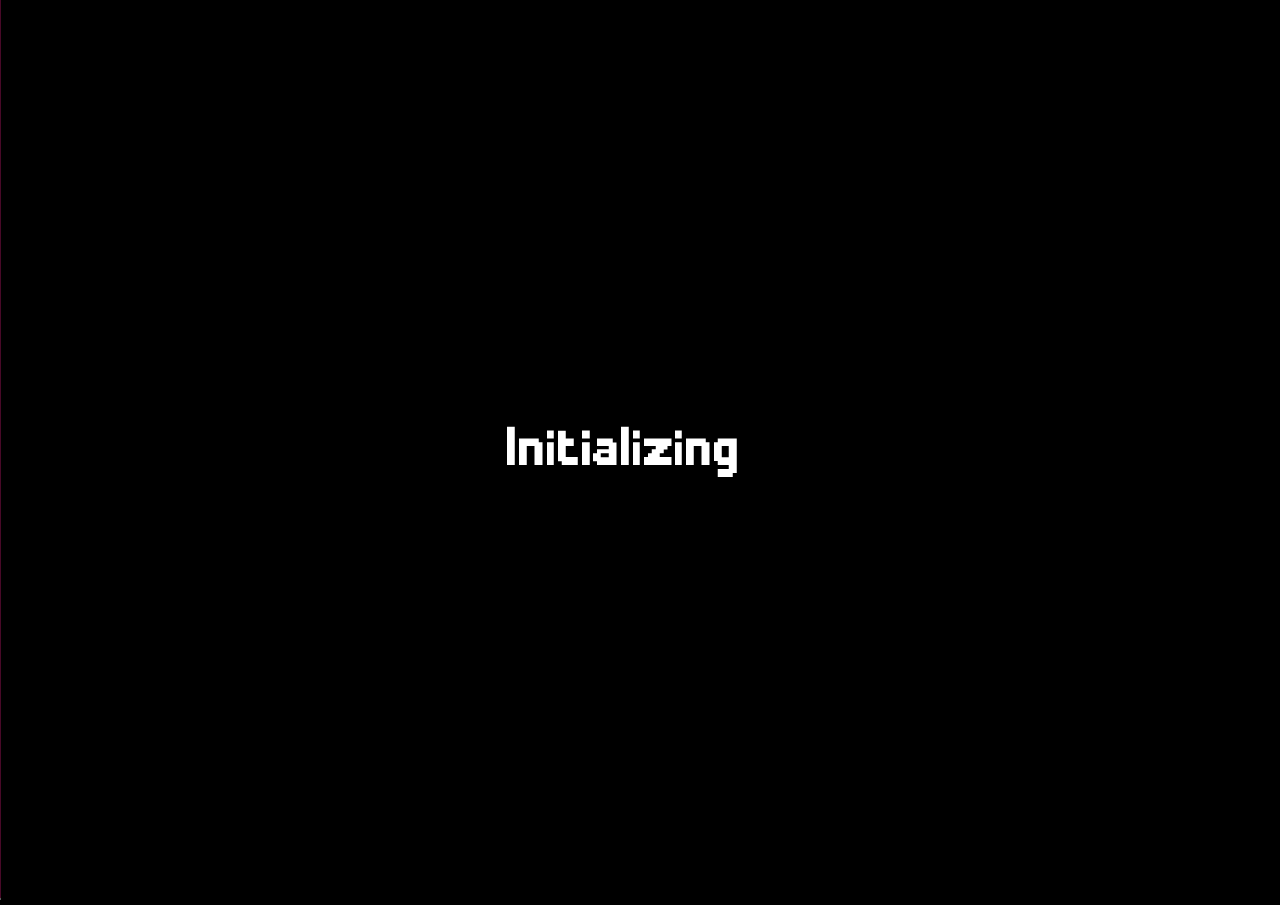
<file: random/basket/index.html>
<!DOCTYPE html>
<html>
<head>
<meta charset="UTF-8">
<title>Basket Random</title>
<meta name="viewport" content="width=device-width, initial-scale=1.0, maximum-scale=1.0, minimum-scale=1.0, user-scalable=no">

<meta name="generator" content="Scirra Construct">
	<meta name="author" content="RHM Interactive">
	<meta name="description" content="Basket Random - Twoplayergames.org">
	<link rel="manifest" href="appmanifest.json">


<link rel="stylesheet" href="style.css">
<script>  
    window.addEventListener("keydown", function(e) {
        // space and arrow keys
        if([32, 37, 38, 39, 40].indexOf(e.keyCode) > -1) {
            e.preventDefault();
        }
    }, false);
    </script>

    <!--data-adbreak-test="on"-->	 
	<!--data-checked-head="true"-->
    <!--data-ad-channel="9976299074"-->

    <script async
    data-ad-client="ca-pub-8349441957149316"
    data-ad-channel="2601149586"
    data-ad-frequency-hint="90s"
    src="https://pagead2.googlesyndication.com/pagead/js/adsbygoogle.js"
    crossorigin="anonymous">
    </script>

	<script>
        window.adsbygoogle = window.adsbygoogle || [];
        const adBreak = adConfig = function(o) {adsbygoogle.push(o);}
        
        function initSDK() {
			// Game start logic
			let adConfigPromise =
					new Promise((resolve, reject) => adConfig({
						preloadAdBreaks: 'on',
						onReady: () => resolve(true)
					}));
			let timeoutPromise =
					new Promise((resolve, reject) => {
						setTimeout(() => {
							console.log("Ad timeout");
							resolve(false);
						}, 2000);
					});
			// Whatever happens first resolves this promise.
			Promise.race([
				adConfigPromise,
				timeoutPromise
			]).then((shouldShowPreRoll) => {
				if (shouldShowPreRoll) {
					showPreRoll();
				} else {
					console.log("start game called");
					c3_callFunction("startGame");
				}
			});
		}
    
		function showPreRoll() {
			// Show ad
			//adBreak({
			//	type: 'start',
			//	adBreakDone: function () {
			//		console.log("start game called");
					c3_callFunction("startGame");
			//	}, // always called, unblocks the game logic
			//});
		}
	</script>

	<script>
	    var cnt = 0;
        function CallInterstitialAds()
        {
            console.log("Intersititial Ads", cnt);
            
            if (++cnt % 3 === 0) {
                adBreak({
    		        type: 'next',
    		        name: 'restart-game',
    		        beforeAd: () => { 
    			        console.log("Ad Started!");
    			        c3_callFunction("adStarted");
    		        },
    		        afterAd: () => { 
    			        c3_callFunction("onClose");
    			        console.log("After Ad Finished");
    		        },
                    adBreakDone: () => {
                        console.log('adBreakDone');
    			        c3_callFunction("onClose");
                    }
                });
            }
        }

	    var rewardReadyShowAds = null;
        function CallRewardedAds() {
            adBreak({
            type: "reward",
            name: "extra_life_skin",
            beforeReward: (showAdFn) => {
                rewardReadyShowAds = showAdFn;

                if (this.rewardReadyShowAds) {
                    c3_callFunction("adStarted");
                    c3_runtimeInterface._GetLocalRuntime().SetSuspended(true);
                    this.rewardReadyShowAds();
                }
            },
            adViewed: () => {
                rewardReadyShowAds = null;
                c3_runtimeInterface._GetLocalRuntime().SetSuspended(false);
                c3_callFunction("onClose");
                c3_callFunction("rewardedAdFinished");
                console.log('Rewarded Success!');
            },
            adDismissed: () => {
                rewardReadyShowAds = null;
                c3_runtimeInterface._GetLocalRuntime().SetSuspended(false);
                c3_callFunction("onClose");
                c3_callFunction("rewardedFailed");
                console.log('Rewarded Dismissed!');
            },
            adBreakDone: (placementInfo) => {
                switch (placementInfo.breakStatus) {
                    case 'notReady':
                        console.log('Ad Placement API not ready');
                        c3_callFunction("onClose");
                        c3_callFunction("rewardedFailed");
                        c3_runtimeInterface._GetLocalRuntime().SetSuspended(false);

                        break;

                    case 'timeout':
                        console.log('Ad Placement API timeout');
                        c3_callFunction("onClose");
                        c3_callFunction("rewardedFailed");
                        c3_runtimeInterface._GetLocalRuntime().SetSuspended(false);

                        break;

                    case 'invalid':
                        console.log('Invalid placement');
                        break;

                    case 'error':
                        console.log('Error in adBreak callback');
                        break;

                    case 'noAdPreloaded':
                        console.log('No ad preloaded');
                        c3_callFunction("onClose");
                        c3_callFunction("rewardedFailed");
                        c3_runtimeInterface._GetLocalRuntime().SetSuspended(false);

                        break;

                    case 'frequencyCapped':
                        console.log('Frequency capped');
                        c3_callFunction("onClose");
                        c3_callFunction("rewardedFailed");
                        c3_callFunction("FrequencyWarning");
                        c3_runtimeInterface._GetLocalRuntime().SetSuspended(false);
                        
                        break;

                    case 'ignored':
                        console.log('User ignored the reward prompt');
                        break;

                    case 'other':
                        console.log('Ad not shown for another reason');
                        c3_callFunction("onClose");
                        c3_callFunction("rewardedFailed");
                        c3_runtimeInterface._GetLocalRuntime().SetSuspended(false);

                        break;

                    case 'dismissed':
                        console.log('User dismissed the rewarded ad');
                        c3_callFunction("onClose");
                        c3_callFunction("rewardedFailed");
                        c3_runtimeInterface._GetLocalRuntime().SetSuspended(false);

                        break;

                    case 'viewed':
                        console.log('Rewarded ad viewed');
                        break;

                    default:
                        console.log('Unknown break status');
                        break;
                }
        }
    });
    }
    </script>

</head>
<body>

<script>
if (location.protocol.substr(0, 4) === "file")
{
	alert("Web exports won't work until you upload them. (When running on the file: protocol, browsers block many features from working for security reasons.)");
}
</script>
	<script src="box2d.wasm.js"></script>
	<noscript>
		<div id="notSupportedWrap">
			<h2 id="notSupportedTitle">This content requires JavaScript</h2>
			<p class="notSupportedMessage">JavaScript appears to be disabled. Please enable it to view this content.</p>
		</div>
	</noscript>
	<script src="scripts/supportcheck.js"></script>
	<script src="scripts/offlineclient.js" type="module"></script>
	<script src="scripts/main.js" type="module"></script>
	<script src="scripts/register-sw.js" type="module"></script>

</body>
</html>
</file>
<file: random/basket/style.css>
html, body {
	padding: 0;
	margin: 0;
	overflow: hidden;
	
	background: #000000;
	color: white;
}

html, body, canvas {
	touch-action: none;
	touch-action-delay: none;
}

#notSupportedWrap {
	margin: 2em auto 1em auto;
	width: 75%;
	max-width: 45em;
	border: 2px solid #aaa;
	border-radius: 1em;
	padding: 2em;
	background-color: #f0f0f0;
	font-family: "Segoe UI", Frutiger, "Frutiger Linotype", "Dejavu Sans", "Helvetica Neue", Arial, sans-serif;
	color: black;
}

#notSupportedTitle {
	font-size: 1.8em;
}

.notSupportedMessage {
	font-size: 1.2em;
}

.notSupportedMessage em {
	color: #888;
}

/* bbcode styles */
.bbCodeH1 {
	font-size: 2em;
	font-weight: bold;
}

.bbCodeH2 {
	font-size: 1.5em;
	font-weight: bold;
}

.bbCodeH3 {
	font-size: 1.25em;
	font-weight: bold;
}

.bbCodeH4 {
	font-size: 1.1em;
	font-weight: bold;
}

.bbCodeItem::before {
	content: " â€¢ ";
}

/* For text icons converted to HTML: size the height to the line height
   preserving the aspect ratio. Also add position: relative as that allows
   just adding a 'top' style for the iconoffsety style. */
.c3-text-icon {
	height: 1em;
	width: auto;
	position: relative;
}

/* screen reader text */
.c3-screen-reader-text {
	position: absolute;
	width: 1px;
    height: 1px;
    overflow: hidden;
    clip: rect(1px, 1px, 1px, 1px);
}
</file>
